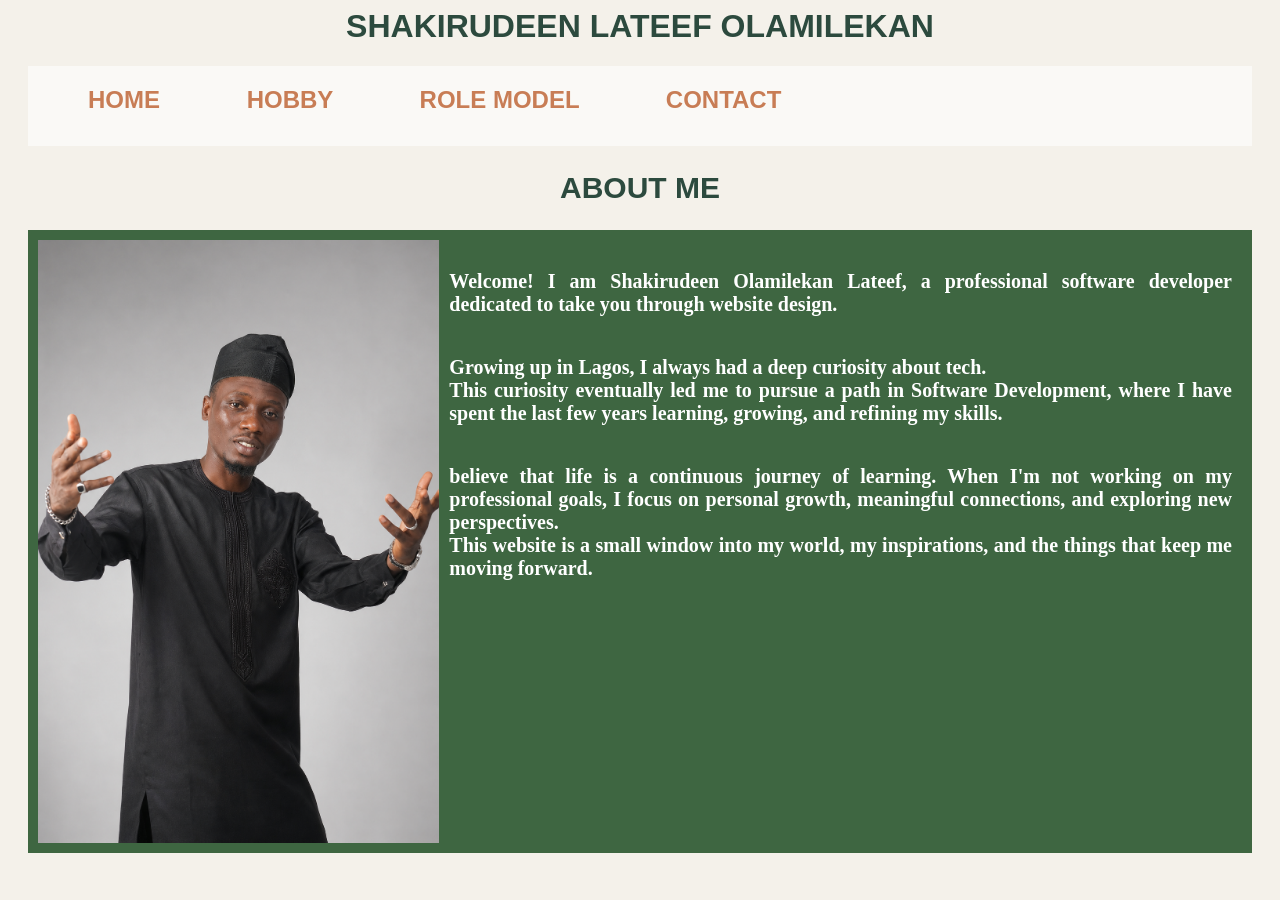
<file: index.html>
<html>
    <head>
        <title> ABOUT ME </title>
        <link rel="stylesheet" href="style.css">
    </head>

    <body>
        <header>
            <h1>  SHAKIRUDEEN LATEEF OLAMILEKAN  </h1>
            <nav>
                <a href="index.html"> HOME </a>
                <a href="about.html"> HOBBY </a>
                <a href="role model.html"> ROLE MODEL </a>
                <a href="contact.html"> CONTACT </a>
            </nav>
            <h2> ABOUT ME </h2>
        </header>
        
        <main class="flex-container">
            
            <div class="image-container">
                <img src="file_00000000486481f4b47c20ed85e51418.png">
            </div>
            <div class="text-container">
                <p> Welcome! I am Shakirudeen Olamilekan Lateef, a professional software developer dedicated to take you through website design. <br>
                </p>
                <p> Growing up in Lagos, I always had a deep curiosity about tech. <br>
                This curiosity eventually led me to pursue a path in Software Development, where I have spent the last few years learning, growing, and refining my skills. <br> </p>
                <p>  believe that life is a continuous journey of learning. When I'm not working on my professional goals, I focus on personal growth, meaningful connections, and exploring new perspectives. <br>
                This website is a small window into my world, my inspirations, and the things that keep me moving forward. </p>
            </div>
        </main>

    </body>


</html>
</file>
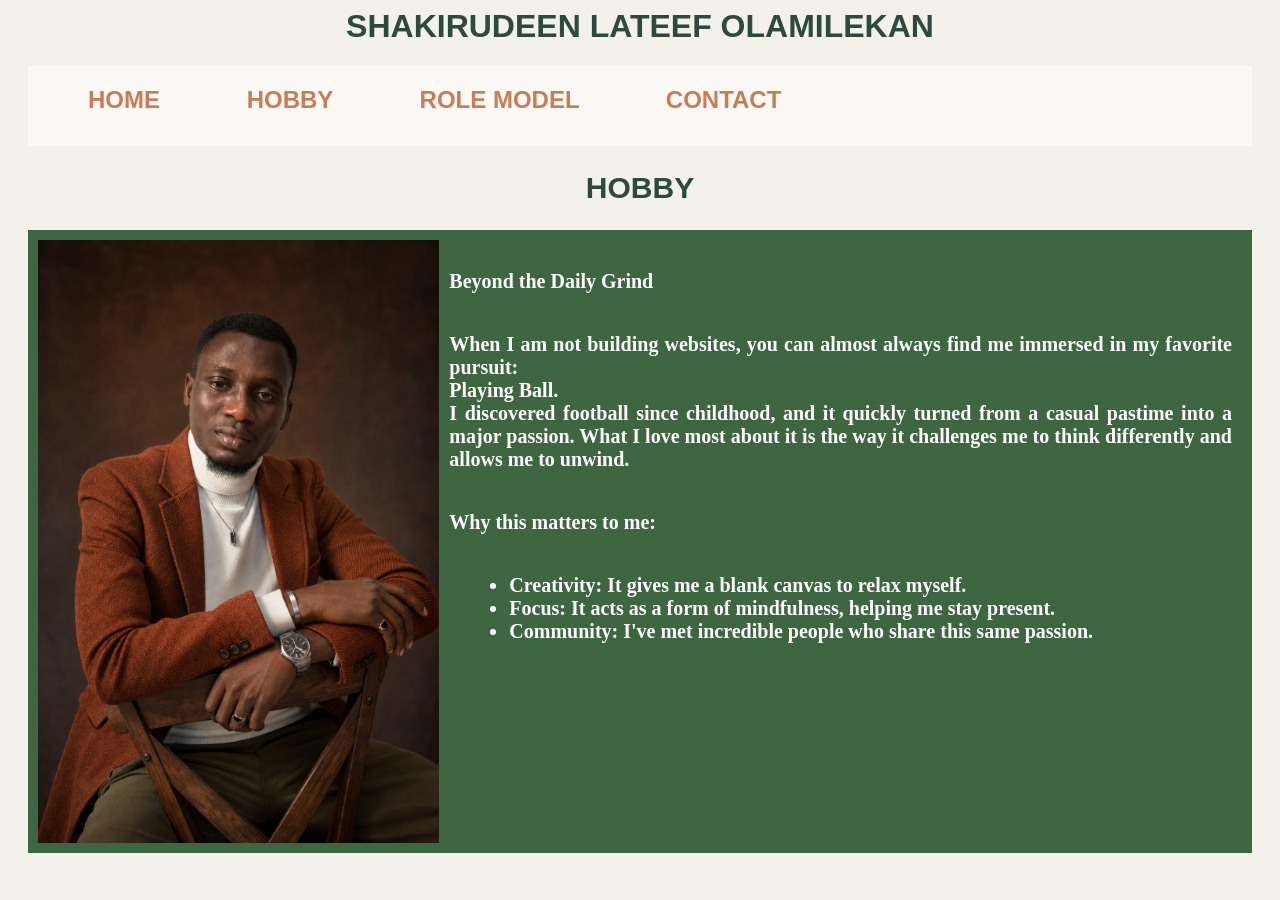
<file: about.html>
<html>
    <head>
        <title> HOBBY </title>
        <link rel="stylesheet" href="style.css">
    </head>

    <body>
        <header>
            <h1>  SHAKIRUDEEN LATEEF OLAMILEKAN </h1>
            <nav>
                <a href="index.html"> HOME </a>
                <a href="about.html"> HOBBY </a>
                <a href="role model.html"> ROLE MODEL </a>
                <a href="contact.html"> CONTACT </a>
            </nav>
        </header>
        <h2> HOBBY </h2>
        <main class="flex-container">
            <div class="image-container">
                <img src="file_0000000097508210b0a9e6674425ed30.png">
            </div>
            <div class="text-container">
                
                <p> Beyond the Daily Grind </p>
                <p> When I am not building websites, you can almost always find me immersed in my favorite pursuit: <br>
                    Playing Ball. <br>
                    I discovered football since childhood, and it quickly turned from a casual pastime into a major passion. What I love most about it is the way it challenges me to think differently and allows me to unwind.
                </p> 
                <p> Why this matters to me: </p>
                <ul>
                    <li> Creativity: It gives me a blank canvas to relax myself.</li>
                    <li> Focus: It acts as a form of mindfulness, helping me stay present. </li>
                    <li> Community: I've met incredible people who share this same passion. </li>
                </ul>
            </div>
        </main>

    </body>

</html
</file>
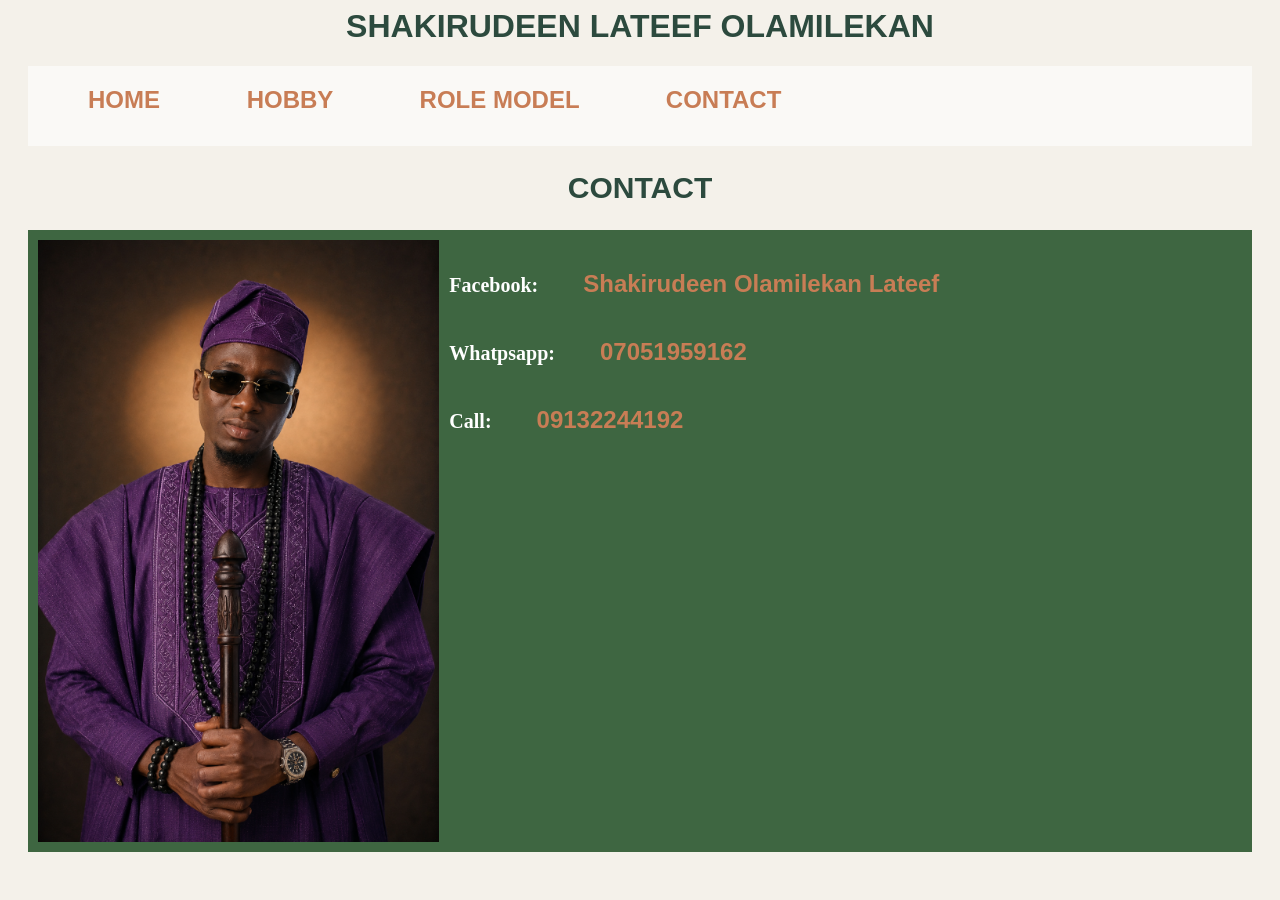
<file: contact.html>
<html>
    <head>
        <title> CONTACT </title>
        <link rel="stylesheet" href="style.css">
    </head>
    <body>
        <header>
            <h1> SHAKIRUDEEN LATEEF OLAMILEKAN </h1>
            <nav>
                <a href="index.html"> HOME </a>
                <a href="about.html"> HOBBY </a>
                <a href="role model.html"> ROLE MODEL </a>
                <a href="contact.html"> CONTACT </a>
            </nav>
            <h2> CONTACT </h2>
        </header>
        <main class="flex-container">
            <div class="image-container">
                <img src="file_000000008a4081f48968dc52eee7e4b7.png">
            </div>
            <div class="text-container">
                
                <p> Facebook: <a href="https://www.facebook.com/lateef.shakirudeenolamilekan"> Shakirudeen Olamilekan Lateef </a></p>
                <p> Whatpsapp: <a href="https://wa.me/2347051959162"> 07051959162 </a></p>
                <p> Call: <a> 09132244192 </a> </p>
            </div>
        </main>
    </body>
</html>
</file>
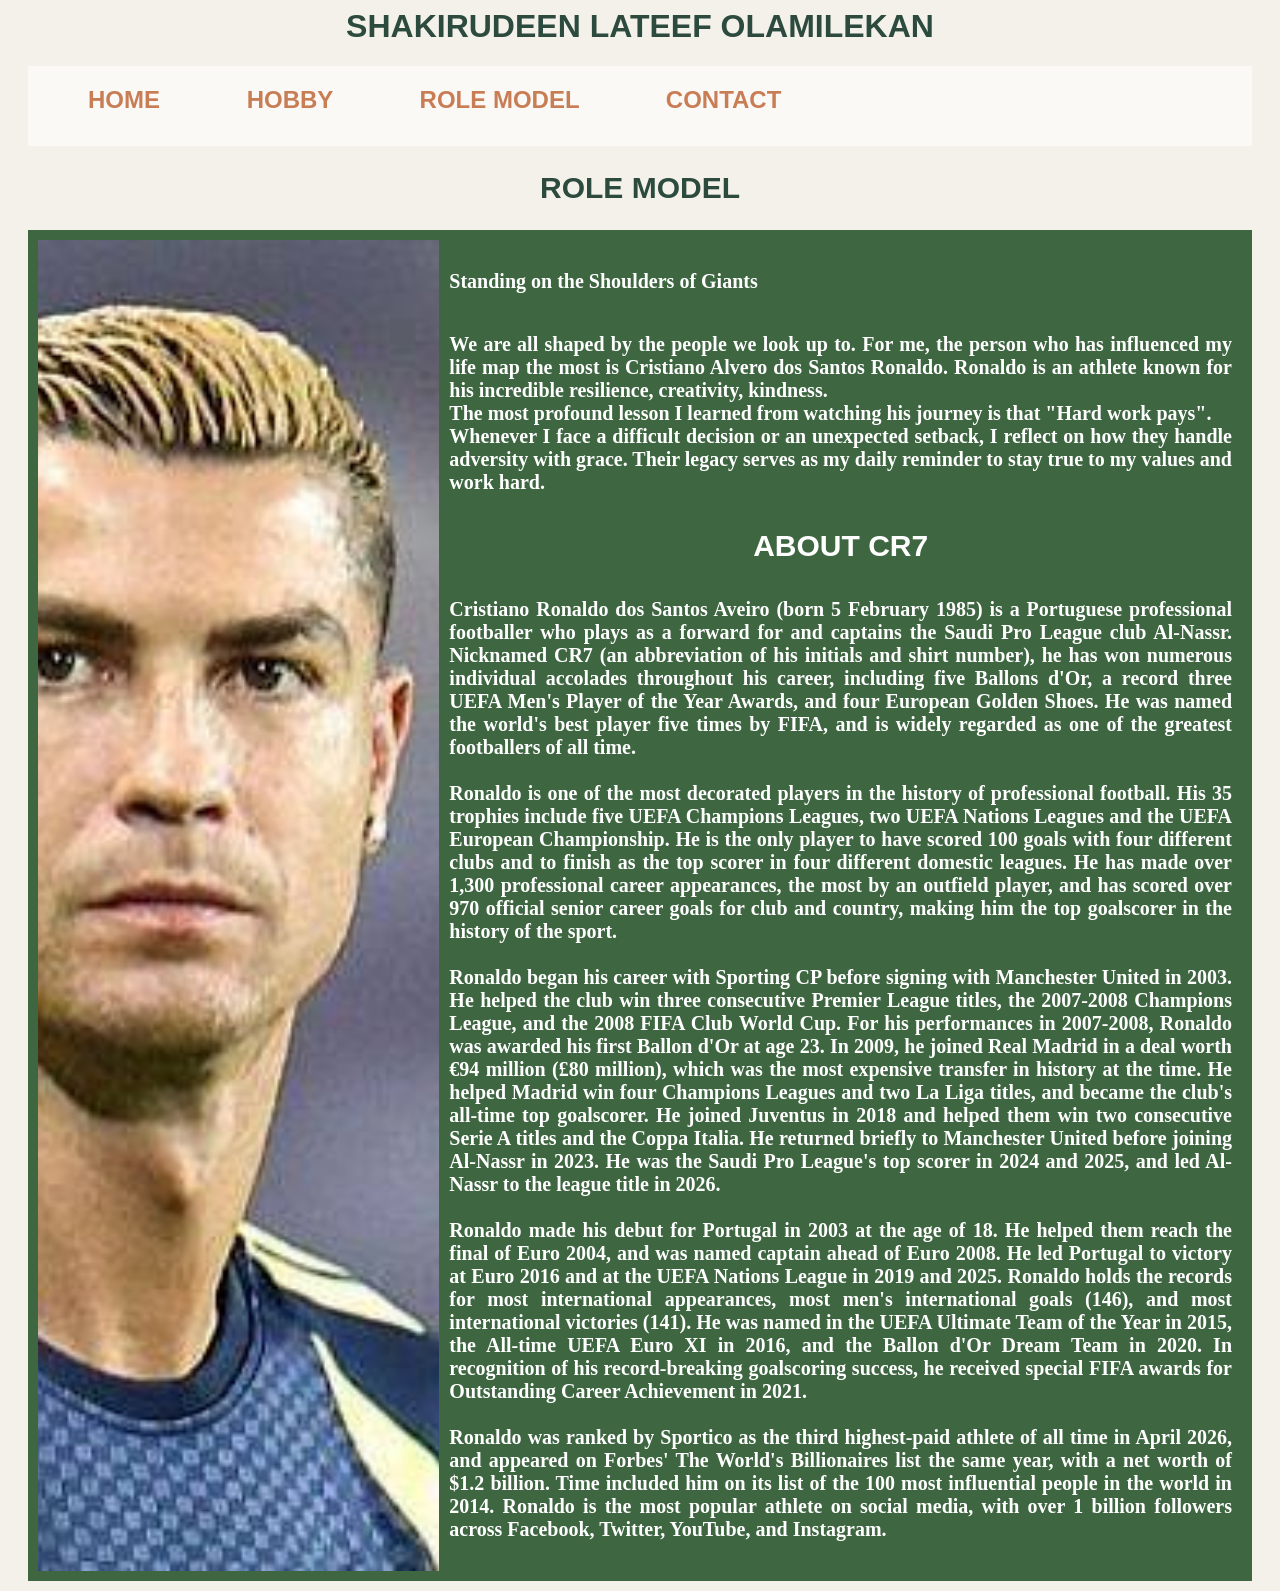
<file: role model.html>
<html>
    <head>
        <title> ROLE MODEL </title>
        <link rel="stylesheet" href="style.css">
    </head>

    <body>
        <header>
            <h1> SHAKIRUDEEN LATEEF OLAMILEKAN </h1>
            <nav>
                <a href="index.html"> HOME </a>
                <a href="about.html"> HOBBY </a>
                <a href="role model.html"> ROLE MODEL </a>
                <a href="contact.html"> CONTACT </a>
            </nav>
        </header>
        <h2> ROLE MODEL </h2>
        <main class="flex-container">
            <div class="image-container">
                <img src="cr73.jpeg" alt="role model">
            </div>
            <div class="text-container">
                
                <p> Standing on the Shoulders of Giants </p>
                <p> We are all shaped by the people we look up to. For me, the person who has influenced my life map the most is Cristiano Alvero dos Santos Ronaldo.
                Ronaldo is an athlete known for his incredible resilience, creativity, kindness. <br>
                The most profound lesson I learned from watching his journey is that <quote>"Hard work pays"</quote>. <br>
                Whenever I face a difficult decision or an unexpected setback, I reflect on how they handle adversity with grace. Their legacy serves as my daily reminder to stay true to my values and work hard. </p>
            
                <h2 style="color: white;"> ABOUT CR7 </h2>
                <p>
                    Cristiano Ronaldo dos Santos Aveiro (born 5 February 1985) is a Portuguese professional footballer who plays as a forward for and captains the Saudi Pro League club Al-Nassr. Nicknamed CR7 (an abbreviation of his initials and shirt number), he has won numerous individual accolades throughout his career, including five Ballons d'Or, a record three UEFA Men's Player of the Year Awards, and four European Golden Shoes. He was named the world's best player five times by FIFA, and is widely regarded as one of the greatest footballers of all time.
                    <br><br>
                    Ronaldo is one of the most decorated players in the history of professional football. His 35 trophies include five UEFA Champions Leagues, two UEFA Nations Leagues and the UEFA European Championship. He is the only player to have scored 100 goals with four different clubs and to finish as the top scorer in four different domestic leagues. He has made over 1,300 professional career appearances, the most by an outfield player, and has scored over 970 official senior career goals for club and country, making him the top goalscorer in the history of the sport.
                    <br><br>
                    Ronaldo began his career with Sporting CP before signing with Manchester United in 2003. He helped the club win three consecutive Premier League titles, the 2007-2008 Champions League, and the 2008 FIFA Club World Cup. For his performances in 2007-2008, Ronaldo was awarded his first Ballon d'Or at age 23. In 2009, he joined Real Madrid in a deal worth €94 million (£80 million), which was the most expensive transfer in history at the time. He helped Madrid win four Champions Leagues and two La Liga titles, and became the club's all-time top goalscorer. He joined Juventus in 2018 and helped them win two consecutive Serie A titles and the Coppa Italia. He returned briefly to Manchester United before joining Al-Nassr in 2023. He was the Saudi Pro League's top scorer in 2024 and 2025, and led Al-Nassr to the league title in 2026.
                    <br><br>
                    Ronaldo made his debut for Portugal in 2003 at the age of 18. He helped them reach the final of Euro 2004, and was named captain ahead of Euro 2008. He led Portugal to victory at Euro 2016 and at the UEFA Nations League in 2019 and 2025. Ronaldo holds the records for most international appearances, most men's international goals (146), and most international victories (141). He was named in the UEFA Ultimate Team of the Year in 2015, the All-time UEFA Euro XI in 2016, and the Ballon d'Or Dream Team in 2020. In recognition of his record-breaking goalscoring success, he received special FIFA awards for Outstanding Career Achievement in 2021.
                    <br><br>
                    Ronaldo was ranked by Sportico as the third highest-paid athlete of all time in April 2026, and appeared on Forbes' The World's Billionaires list the same year, with a net worth of $1.2 billion. Time included him on its list of the 100 most influential people in the world in 2014. Ronaldo is the most popular athlete on social media, with over 1 billion followers across Facebook, Twitter, YouTube, and Instagram.
                </p>
            </div>
        </main>

    </body>


</html>
</file>
<file: style.css>
body{
    height: 100%dh;
    background-color: #F4F1EA;
}

nav{
    background-color: #FAF9F6;
    height: 40px;
    padding: 20px;
    margin: 10px 20px;
}

a {
    color: #C87D55;
    text-decoration: none;
    font-size: 24px;
    font-family: Impact, Haettenschweiler, 'Arial Narrow Bold', sans-serif;
    padding: 20px;
    margin: 20px;
    font-weight: bolder;
}

h1, h2, h3 {
    color: #2C4A3E;
    text-align: center;
    font-family: 'Segoe UI', Tahoma, Geneva, Verdana, sans-serif;
}

h2 {font-size: 30px;}

main {
    background-color: #3e6641;
    padding: 10px;
    margin: 10px  20px;
    height: 60%dvh;
}
.rolemodel{
    background-image: src("/images/cr7.jpeg");
    width: 25%;
    background-repeat: no-repeat;
}

p {
    color: white;
    padding: 10px;
    font-weight: bold;
    font-size: 20px;
    text-align: justify;
}

ul {
    color: white;
    padding: 10px;
    margin-left: 60px;
    margin-top: 10px;
    font-weight: bold;
    font-size: 20px;
    text-align: justify;
}

a:hover{ color: #f75a06;}

.bgclass {
  background-image: url('images/cr7.jpeg');
  background-repeat: no-repeat;
  background-size: cover;
  background-position: center;
}

.flex-container{
    display:flex; 
    gap 20px; 
    align-items: stretch;
}

.image-container {
    flex: 1;
}

.text-container{
    flex: 2;
}

.image-container img{
    height: 100%; 
    width: 100%; 
    object-fit: cover; 
    display: block;
}
</file>
